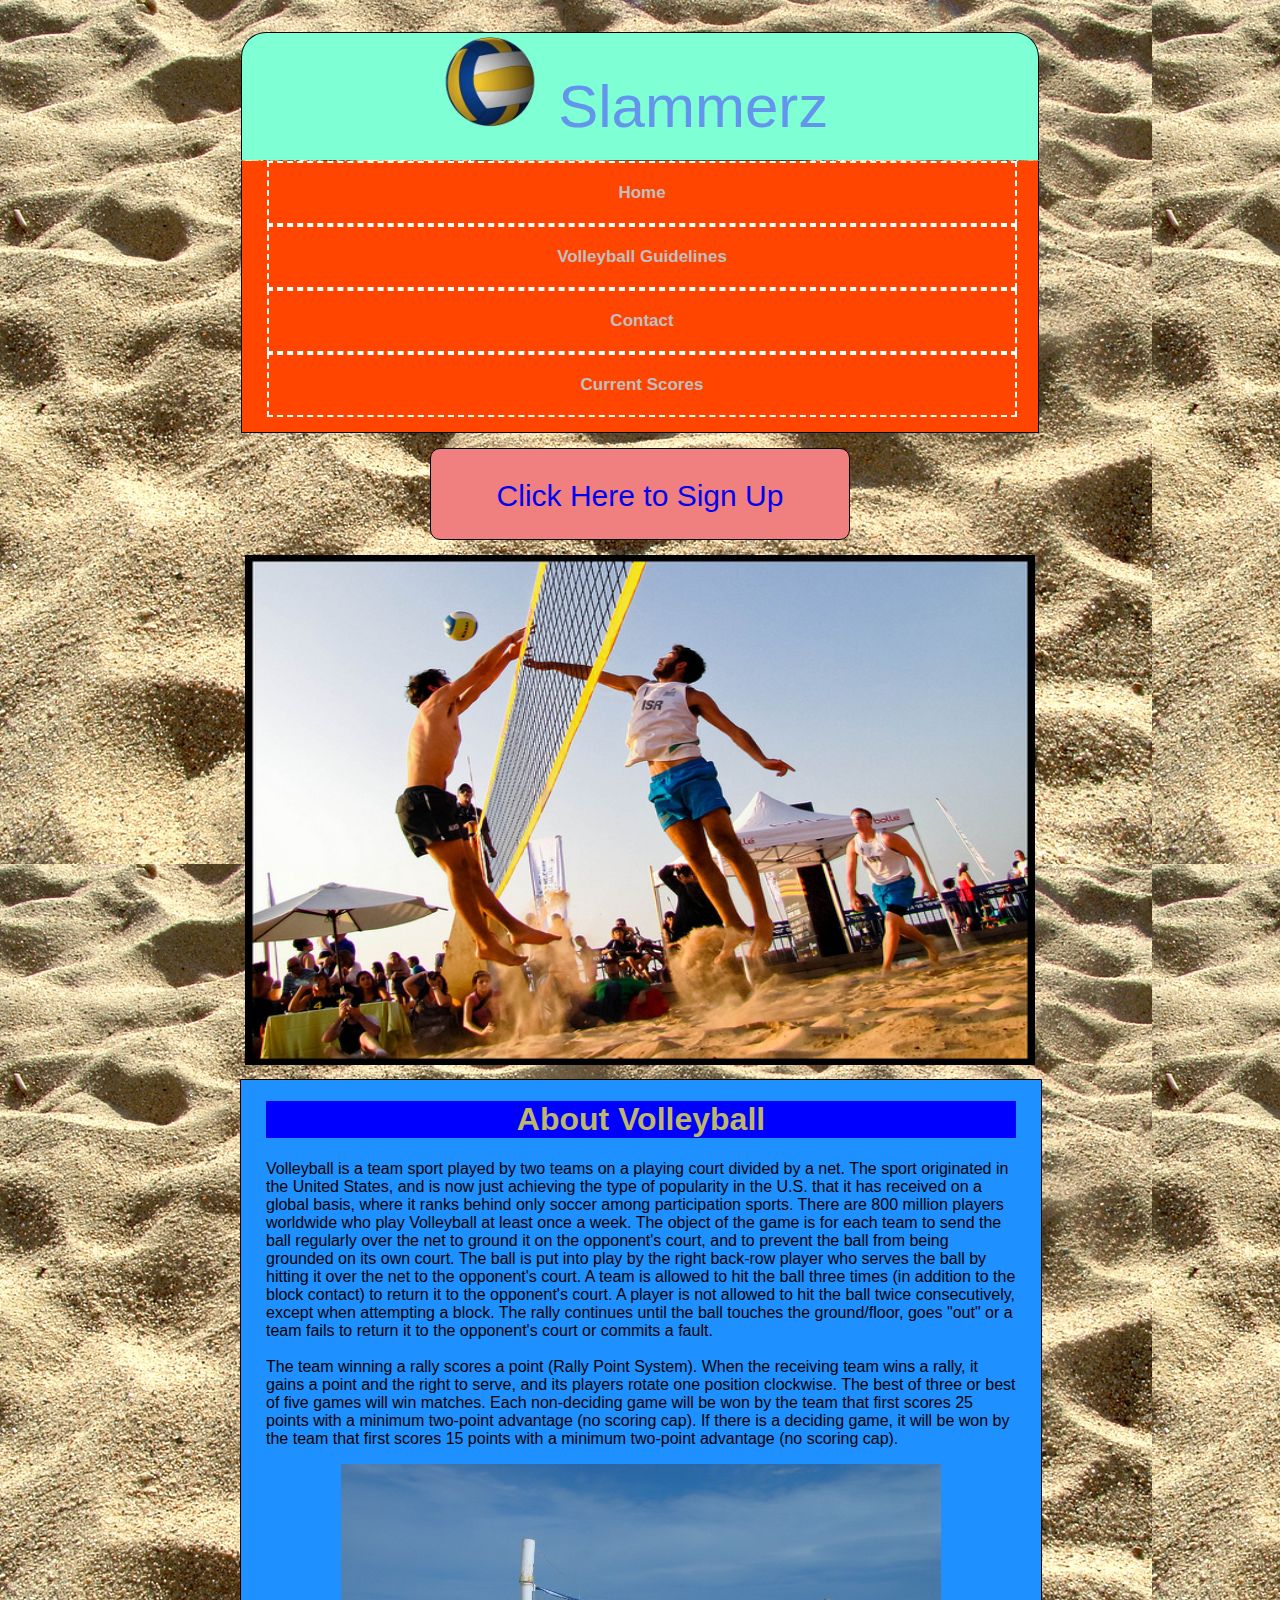
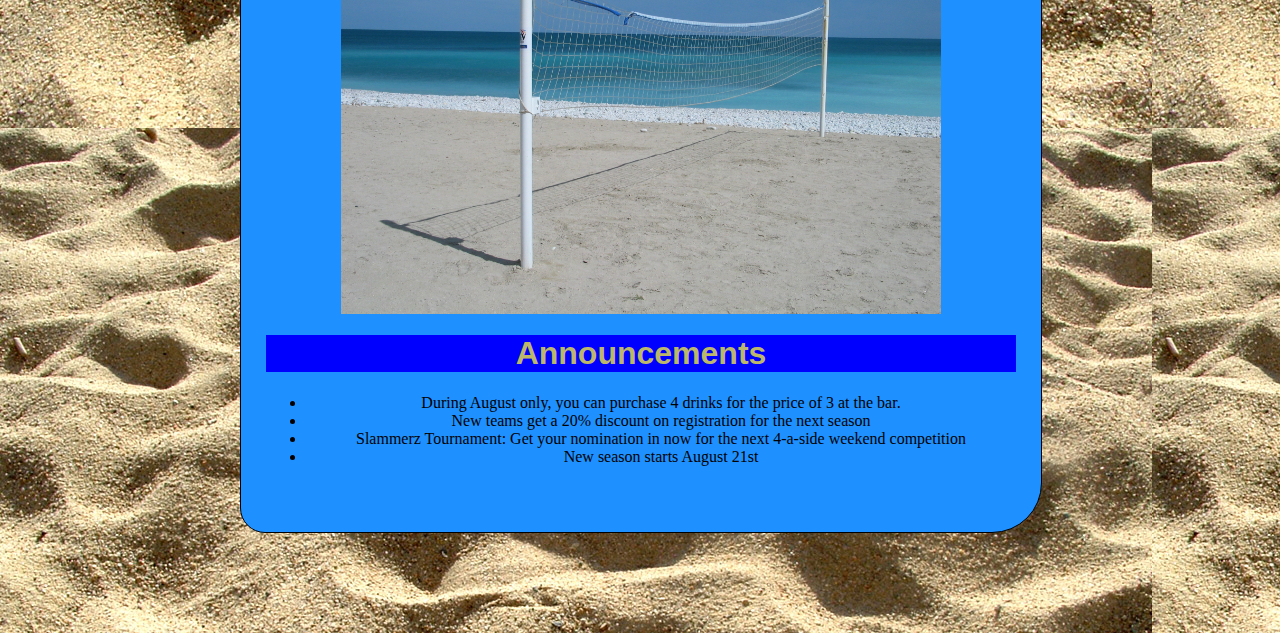
<file: index.html>
<html>
<head>
    <title>Slammerz - Home</title>
    <link rel="stylesheet" type="text/css" href="slammerzWebsite.css">
    </head>

<body class="wrapper" >
    <br><br>
    <h class="header"><img src="vector_volleyball.gif" style="height:91">Slammerz</h>
    <div class="navbar">
            <h2>
        <a href="index.html">Home</a>
        <a href="playingguidelines.html">Volleyball Guidelines</a>
        <a href="contact.html">Contact</a>
        <a href="currentscore.html">Current Scores</a>
        </h2>
        </div>
            <a  href="signupform.html"> <div class="signup">Click Here to Sign Up</div></a>
    
    <img src="beach_volley.jpg" style="margin-bottom: 14; width: 790; height: 510">
    
<div class="basiccolumn">
    <h1 style="background-color: blue">About Volleyball</h1>
    <p>Volleyball is a team sport played by two teams on a playing court divided by a net. 
The sport originated in the United States, and is now just achieving the type of popularity in the U.S. that it has received on a global basis, where it ranks behind only soccer among participation sports. 
There are 800 million players worldwide who play Volleyball at least once a week. 
The object of the game is for each team to send the ball regularly over the net to ground it on the opponent's court, and to prevent the ball from being grounded on its own court. The ball is put into play by the right back-row player who serves the ball by hitting it over the net to the opponent's court. A team is allowed to hit the ball three times (in addition to the block contact) to return it to the opponent's court. A player is not allowed to hit the ball twice consecutively, except when attempting a block. The rally continues until the ball touches the ground/floor, goes "out" or a team fails to return it to the opponent's court or commits a fault. 
<br><br>
The team winning a rally scores a point (Rally Point System). When the receiving team wins a rally, it gains a point and the right to serve, and its players rotate one position clockwise. 
The best of three or best of five games will win matches. Each non-deciding game will be won by the team that first scores 25 points with a minimum two-point advantage (no scoring cap). If there is a deciding game, it will be won by the team that first scores 15 points with a minimum two-point advantage (no scoring cap). 
    </p>
    <img src="beachNet.jpg" style="width:600">
    <h1 style="background-color: blue;">Announcements</h1>
<ul>
<li>During August only, you can purchase 4 drinks for the price of 3 at the bar.</li>
<li>New teams get a 20% discount on registration for the next season</li>
<li>Slammerz Tournament: Get your nomination in now for the next 4-a-side weekend competition</li>
<li>New season starts August 21st</li>
    </ul>
     </div>
</body>
</html>
</file>
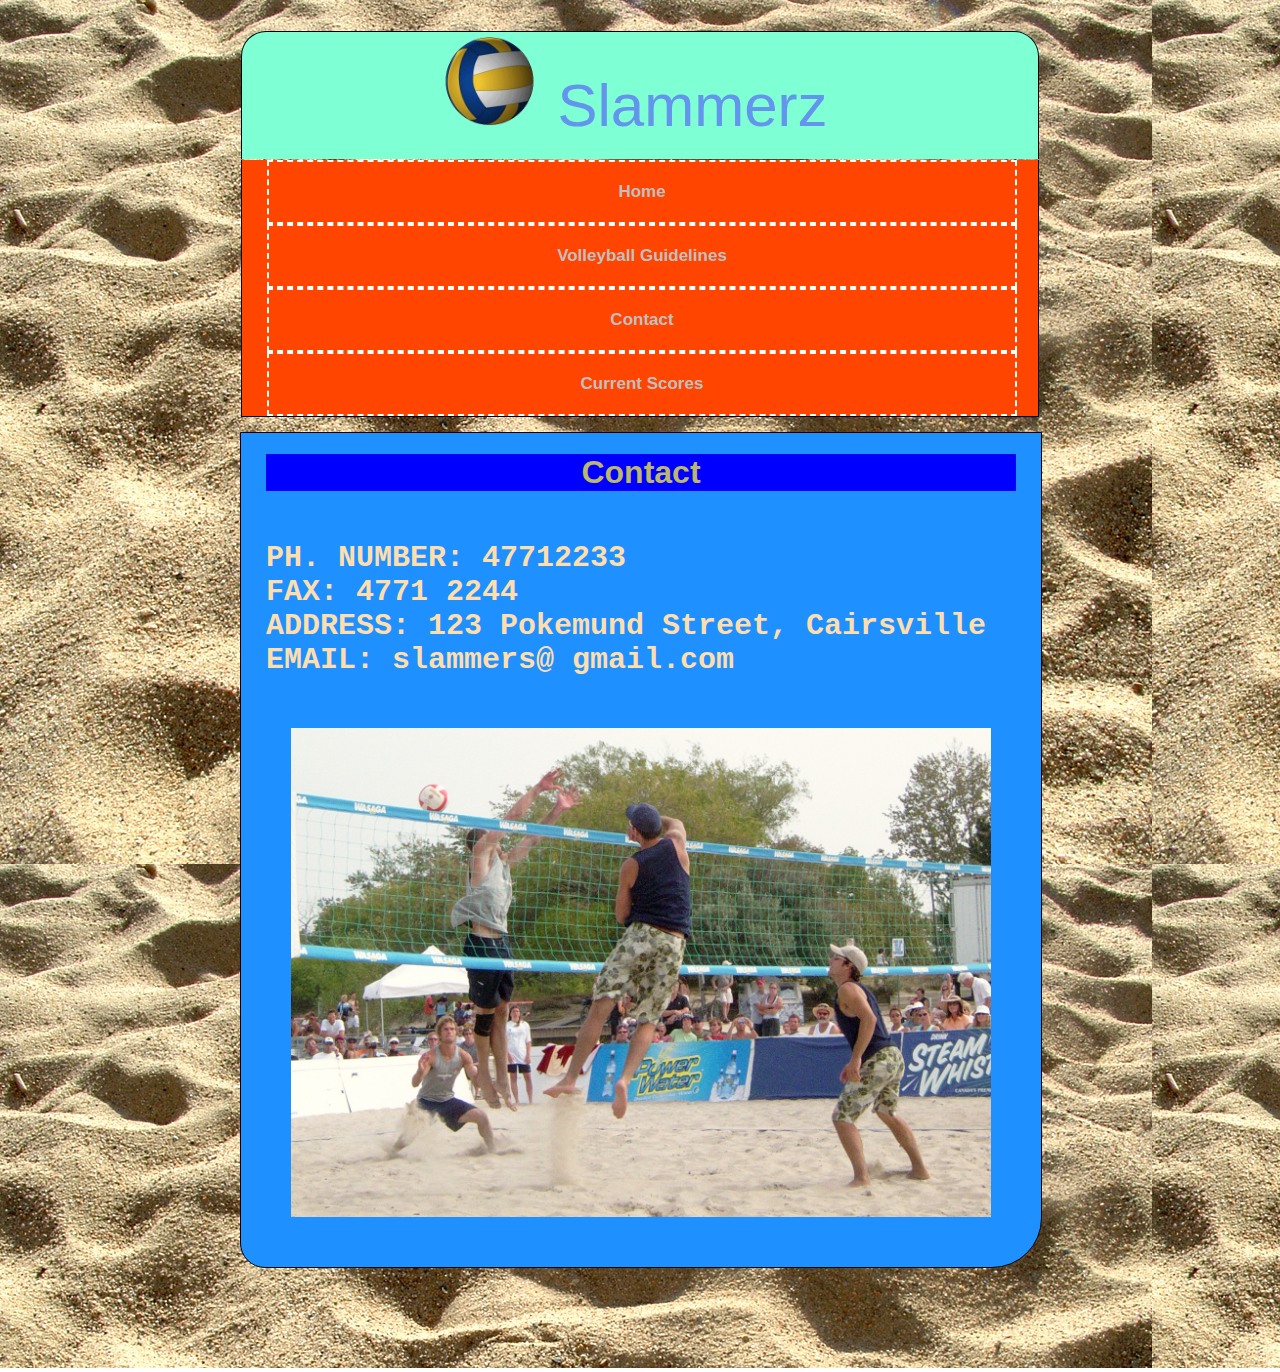
<file: contact.html>
<html>
<head>
    <title>Slammerz - Contact</title>
    <link rel="stylesheet" type="text/css" href="slammerzWebsite.css"> 
    </head>
<body>
<body class="wrapper" >
        <div><br> <br>
    <h class="header"><img src="vector_volleyball.gif" height=90>Slammerz</h>
    <h2>
    <div class="navbar"> 
        <a href="index.html">Home</a>
        <a href="playingguidelines.html">Volleyball Guidelines</a>
        <a href="contact.html">Contact</a>
        <a href="currentscore.html">Current Scores</a></div>
        </h2>
        </div>
    <div class=basiccolumn><h1 style="background-color: blue">Contact</h1>
        <h5>PH. NUMBER: 47712233
<br>FAX: 4771 2244
<br>ADDRESS: 123 Pokemund Street, Cairsville
<br>EMAIL: slammers@ gmail.com
        </h5><img src="spike.jpg" style="width: 700">
    </div>
    </body>
</html>
</file>
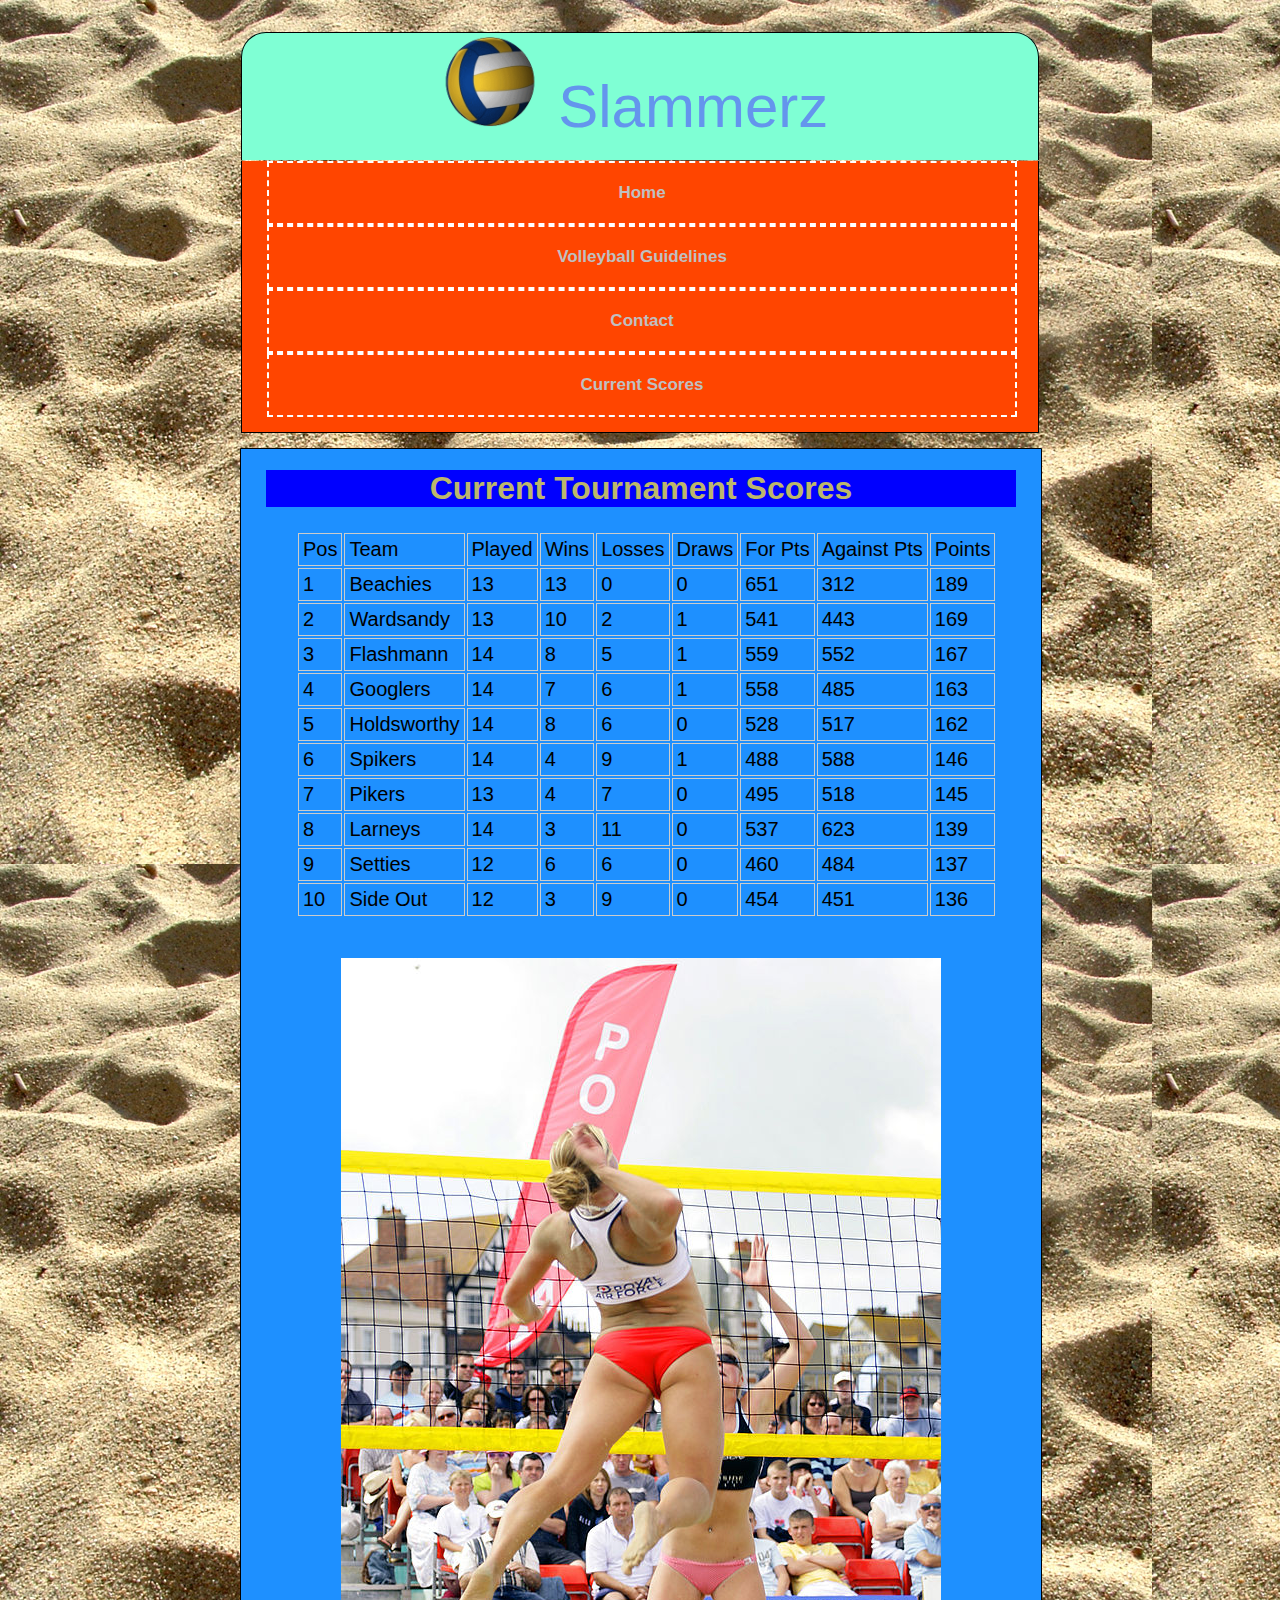
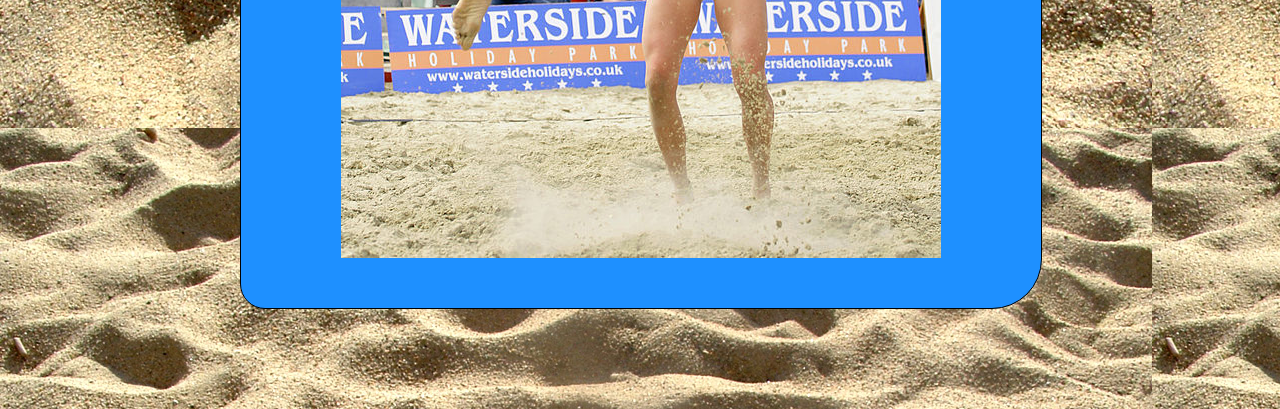
<file: currentscore.html>
<html>
<head>
    <title>Slammerz - Tournament Scores</title>
    <link rel="stylesheet" type="text/css" href="slammerzWebsite.css">
    </head>

<body class="wrapper" >
    <br><br>
    <h class="header"><img src="vector_volleyball.gif" style="height:91">Slammerz</h>
    <div class="navbar">
            <h2>
        <a href="index.html">Home</a>
        <a href="playingguidelines.html">Volleyball Guidelines</a>
        <a href="contact.html">Contact</a>
        <a href="currentscore.html">Current Scores</a>
        </h2>
    </div>
    

    <div class=basiccolumn style="text-align:center; margin-top: 15"><h1 style="background-color:blue">Current Tournament Scores</h1>

<table class="currentscore">
<tr>
 <tr><td>Pos</td><td>Team</td><td>Played</td><td>Wins</td><td>Losses</td><td>Draws</td><td>For Pts</td><td>Against Pts</td><td>Points</td></tr>
 <tr><td>1</td><td>Beachies</td><td>13</td><td>13</td><td>0</td><td>0</td><td>651</td><td>312</td><td>189</td></tr>
 <tr><td>2</td><td>Wardsandy</td><td>13</td><td>10</td><td>2</td><td>1</td><td>541</td><td>443</td><td>169</td></tr>
 <tr><td>3</td><td>Flashmann</td><td>14</td><td>8</td><td>5</td><td>1</td><td>559</td><td>552</td><td>167</td></tr>
 <tr><td>4</td><td>Googlers</td><td>14</td><td>7</td><td>6</td><td>1</td><td>558</td><td>485</td><td>163</td></tr>
 <tr><td>5</td><td>Holdsworthy</td><td>14</td><td>8</td><td>6</td><td>0</td><td>528</td><td>517</td><td>162</td></tr>
 <tr><td>6</td><td>Spikers</td><td>14</td><td>4</td><td>9</td><td>1</td><td>488</td><td>588</td><td>146</td></tr>
 <tr><td>7</td><td>Pikers</td><td>13</td><td>4</td><td>7</td><td>0</td><td>495</td><td>518</td><td>145</td></tr>
 <tr><td>8</td><td>Larneys</td><td>14</td><td>3</td><td>11</td><td>0</td><td>537</td><td>623</td><td>139</td></tr>
 <tr><td>9</td><td>Setties</td><td>12</td><td>6</td><td>6</td><td>0</td><td>460</td><td>484</td><td>137</td></tr>
    <tr><td>10</td><td>Side Out</td><td>12</td><td>3</td><td>9</td><td>0</td><td>454</td><td>451</td><td>136</td></tr></table>
<img src="Beach_Volleyball_Classic_2007.jpg" style="padding-top:40px">
    </div>
    
    </body></html>
</file>
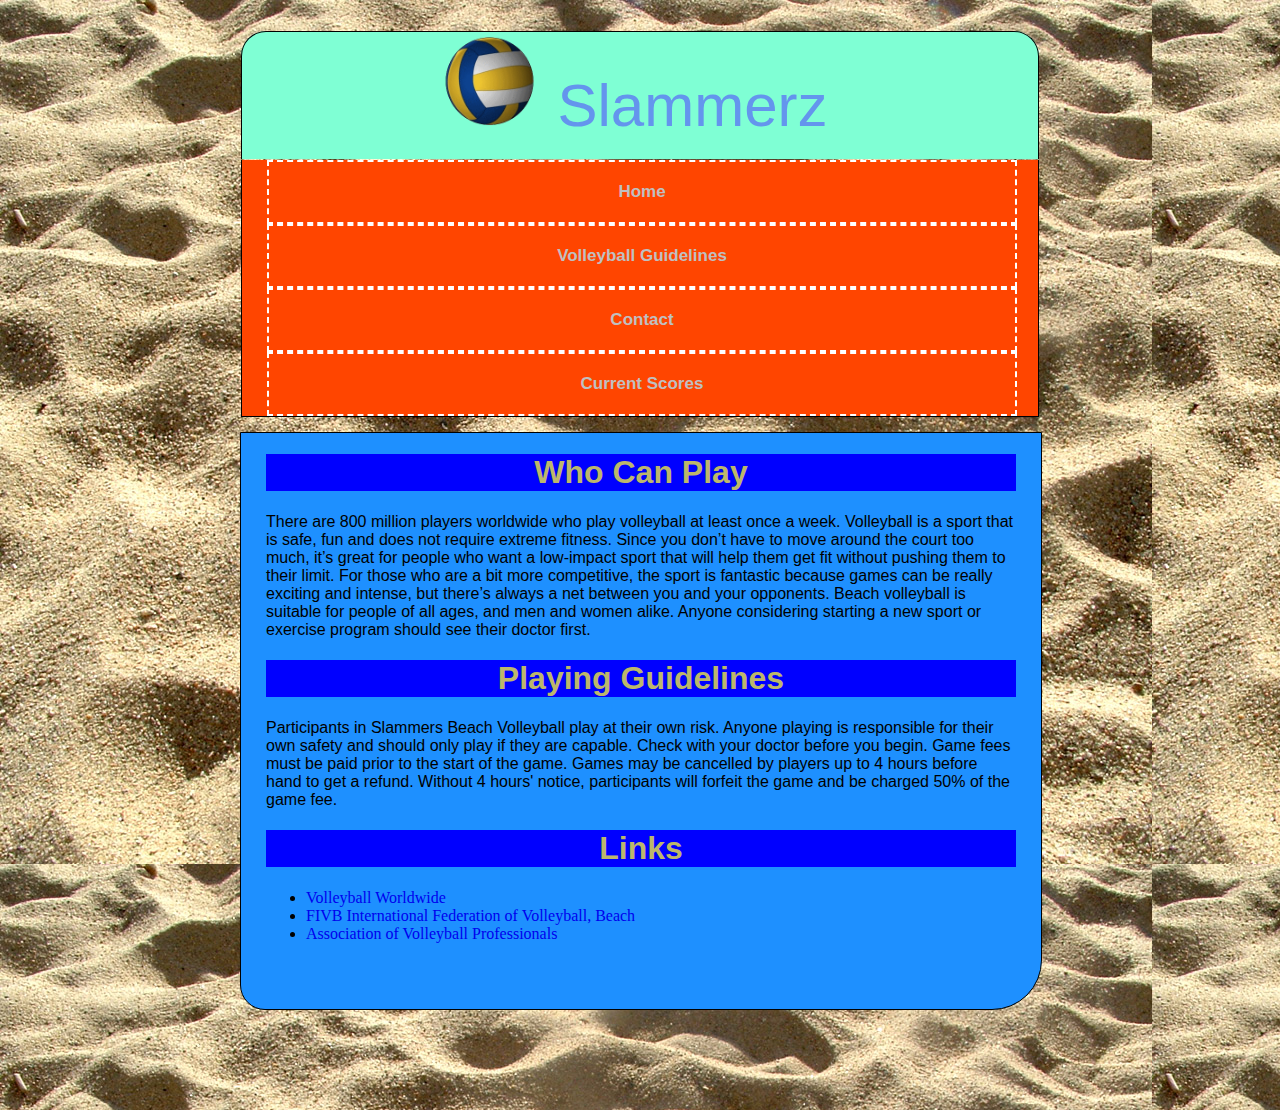
<file: playingguidelines.html>
<html>
<head>
    <title>Slammerz - Volleyball Guidelines</title>
    <link rel="stylesheet" type="text/css" href="slammerzWebsite.css"> 
    </head>
<body class="wrapper" >
        <div><br> <br>
    <h class="header" style="margin-top: "><img src="vector_volleyball.gif" height=90>Slammerz</h>
    <h2>
    <div class="navbar"> 
        <a href="index.html">Home</a>
        <a href="playingguidelines.html">Volleyball Guidelines</a>
        <a href="contact.html">Contact</a>
        <a href="currentscore.html">Current Scores</a></div>
        </h2>
        </div>
        <div class="basiccolumn">
<h1 style="background-color:blue">Who Can Play</h1>
    <p>There are 800 million players worldwide who play volleyball at least once a week. Volleyball is a sport that is safe, fun and does not require extreme fitness. Since you don’t have to move around the court too much, it’s great for people who want a low-impact sport that will help them get fit without pushing them to their limit. For those who are a bit more competitive, the sport is fantastic because games can be really exciting and intense, but there’s always a net between you and your opponents. 
Beach volleyball is suitable for people of all ages, and men and women alike.
Anyone considering starting a new sport or exercise program should see their doctor first.
</p>
    <h1 style="background-color:blue">Playing Guidelines</h1>
<p>Participants in Slammers Beach Volleyball play at their own risk. Anyone playing is responsible for their own safety and should only play if they are capable. Check with your doctor before you begin.
Game fees must be paid prior to the start of the game. Games may be cancelled by players up to 4 hours before hand to get a refund. Without 4 hours' notice, participants will forfeit the game and be charged 50% of the game fee.
</p>
    <h1 style="background-color:blue">Links</h1>
    <ul style="text-align: left">
    <li><a href="http://www.volleyball.org/">Volleyball Worldwide</a></li>
    <li><a href="http://www.fivb.org/EN/beachvolleyball">FIVB International Federation of Volleyball, Beach</a></li>
    <li><a href="avp.com">Association of Volleyball Professionals</a></li>
    </ul>
    </div>
    </body>

</html>
</file>
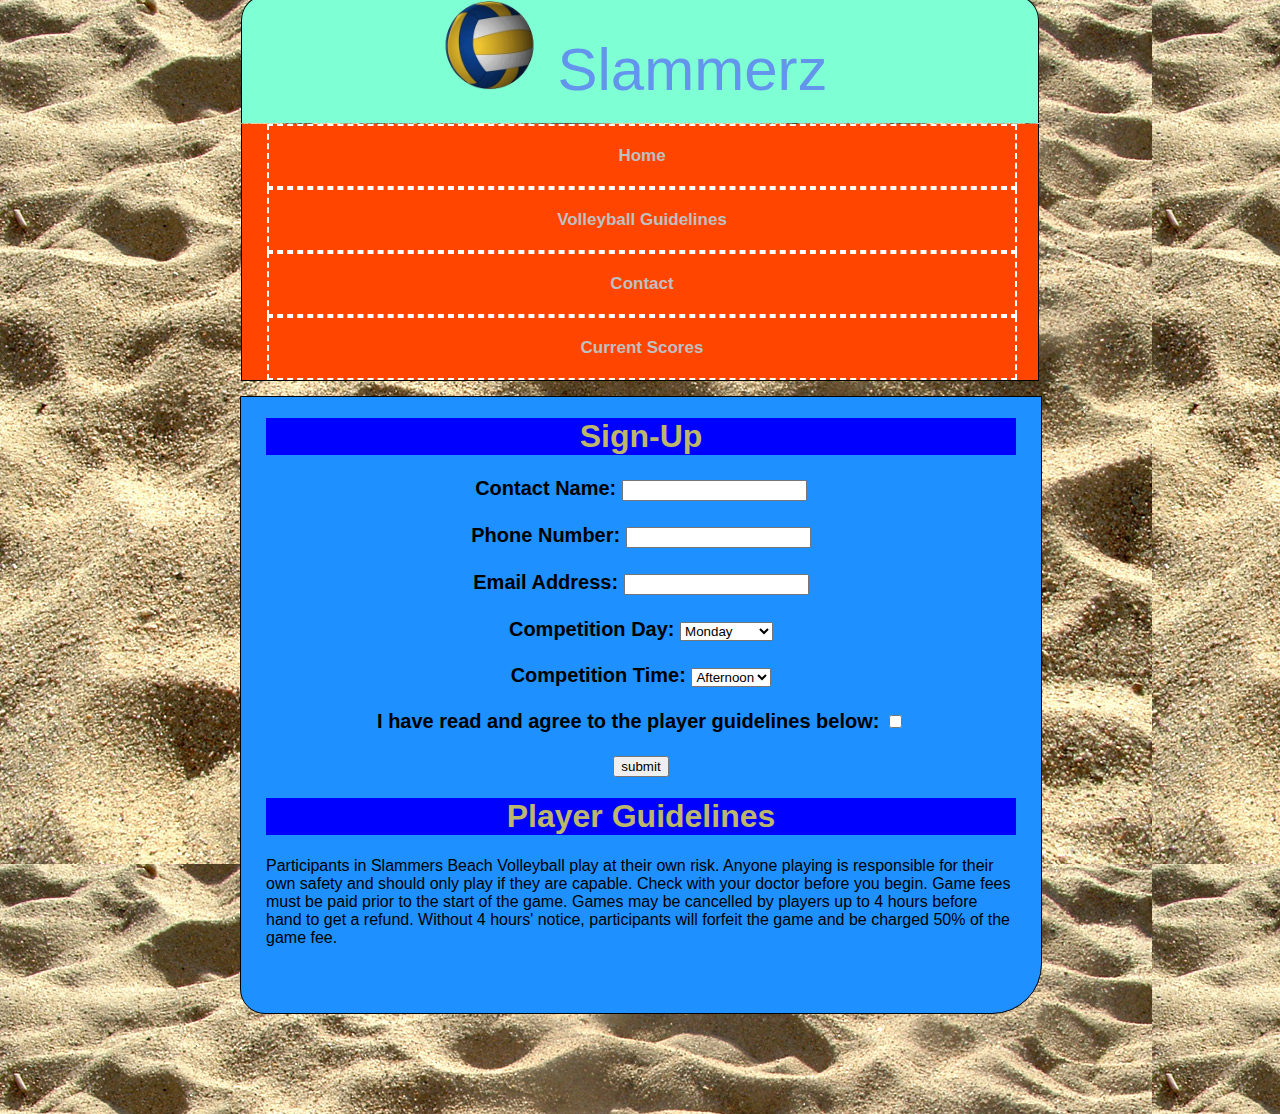
<file: signupform.html>
<html>
    <head><title>Slammerz - Sign Up</title>
    <link rel="stylesheet" type="text/css" href="slammerzWebsite.css">
    </head>
<body>
   <body class="wrapper" >
        
    <h class="header"><img src="vector_volleyball.gif" height=90>Slammerz</h>
    <h2>
    <div class="navbar"> 
        <a href="index.html">Home</a>
        <a href="playingguidelines.html">Volleyball Guidelines</a>
        <a href="contact.html">Contact</a>
        <a href="currentscore.html">Current Scores</a></div>
        </h2>

       <div class="basiccolumn">
    <h1 style="background-color:blue">Sign-Up</h1>
    <form>
        Contact Name: <input type="text" name="contact"><br><br>
        Phone Number: <input type="number" name="phone"><br><br>
        Email Address: <input type="text" name="email"><br><br>
        Competition Day: <select name="compday">
            <option value="monday">Monday</option>
            <option value="tuesday">Tuesday</option>
            <option value="wednesday">Wednesday</option>
            <option value="thursday">Thursday</option>
            <option value="friday">Friday</option>
            <option value="saturday">Saturday</option>
                            </select><br><br>
        Competition Time: <select name="comptime">
        <option value="afternoon">Afternoon</option>
        <option value="evening">Evening</option>
        </select><br><br>
        I have read and agree to the player guidelines below: <input type="checkbox" name="guidelines" value="accept"><br><br>
        <a href="index.html"><input type="button"value="submit"></a> 
    </form>
    <h1 style="background-color:blue">Player Guidelines</h1>
    <p>Participants in Slammers Beach Volleyball play at their own risk. Anyone playing is responsible for their own safety and should only play if they are capable. Check with your doctor before you begin.
Game fees must be paid prior to the start of the game. Games may be cancelled by players up to 4 hours before hand to get a refund. Without 4 hours' notice, participants will forfeit the game and be charged 50% of the game fee.
</p>
       </div>
    </body>

</html>
</file>
<file: slammerzWebsite.css>
a {text-decoration: none}
h {text-align: center; color:cornflowerblue; font-family: sans-serif; font-size: 60;
    }
body {text-align: center; margin: 0; padding:0; background-image: url(sand.jpg); text-decoration: none}
p {text-align: left; font-family: sans-serif}
h2 {text-align: center; font-size:18; font-family: sans-serif}

.header{border:1px solid black; border-bottom: 0px; width: 900px; background-color:aquamarine; text-align: center; PADDING:40PX; padding-bottom: 20; padding-left: 180; padding-right: 210; border-top-right-radius: 25px; border-top-left-radius:25px; height: 602px;}
.wrapper{width: 800px; margin: 0 auto;}
.basiccolumn{border: 1px solid black; width: 750px; background-color: dodgerblue; padding-left: 25; padding-right: 25;padding-bottom: 50; border-bottom-left-radius: 25px ; border-bottom-right-radius: 50px; margin-bottom: 100px;  }
h1 {color:darkkhaki; font-family: sans-serif}
.navbar{background-color: orangered; margin-top: 20; margin-left:1; margin-bottom: 0; width: 750; padding-left: 25; padding-right: 21; border: 1px solid black; border-top: 0px}
.navbar a { display:block; padding: 20;
    color: silver;
    text-decoration: none;
    font-size: 17px; margin: 0; width:auto; border: 2px dashed white
}
.navbar a:hover {
    background-color: lightblue;
    color: white; 
}
.signup {border: 1px solid black;  background-color: lightcoral; display: block; font-family: sans-serif; border-radius: 10px; height: 50; padding-top: 30; margin-left: 190; margin-right: 190; font-size: 30; padding-bottom: 10; margin-bottom: 15; margin-top: 15}

.secondcol {border: 1px solid black; background-color: dodgerblue; position: absolute; margin-top; 600px}
a {text-decoration: none}
h5{font-size: 30; font-family:monospace; text-align: left; color:navajowhite}

	table.currentscore{
		font-size: 20px; 
		font-family:sans-serif; padding-left: 30px
	} 
	.currentscore td {
		padding: 4px;
		margin: 3px;
		border: 1px solid #CCC;
	}
	.currentscore th {
		font-weight: bold;
	}
form{font-size: 20px; font-weight: bold; font-family: sans-serif;}
</file>
